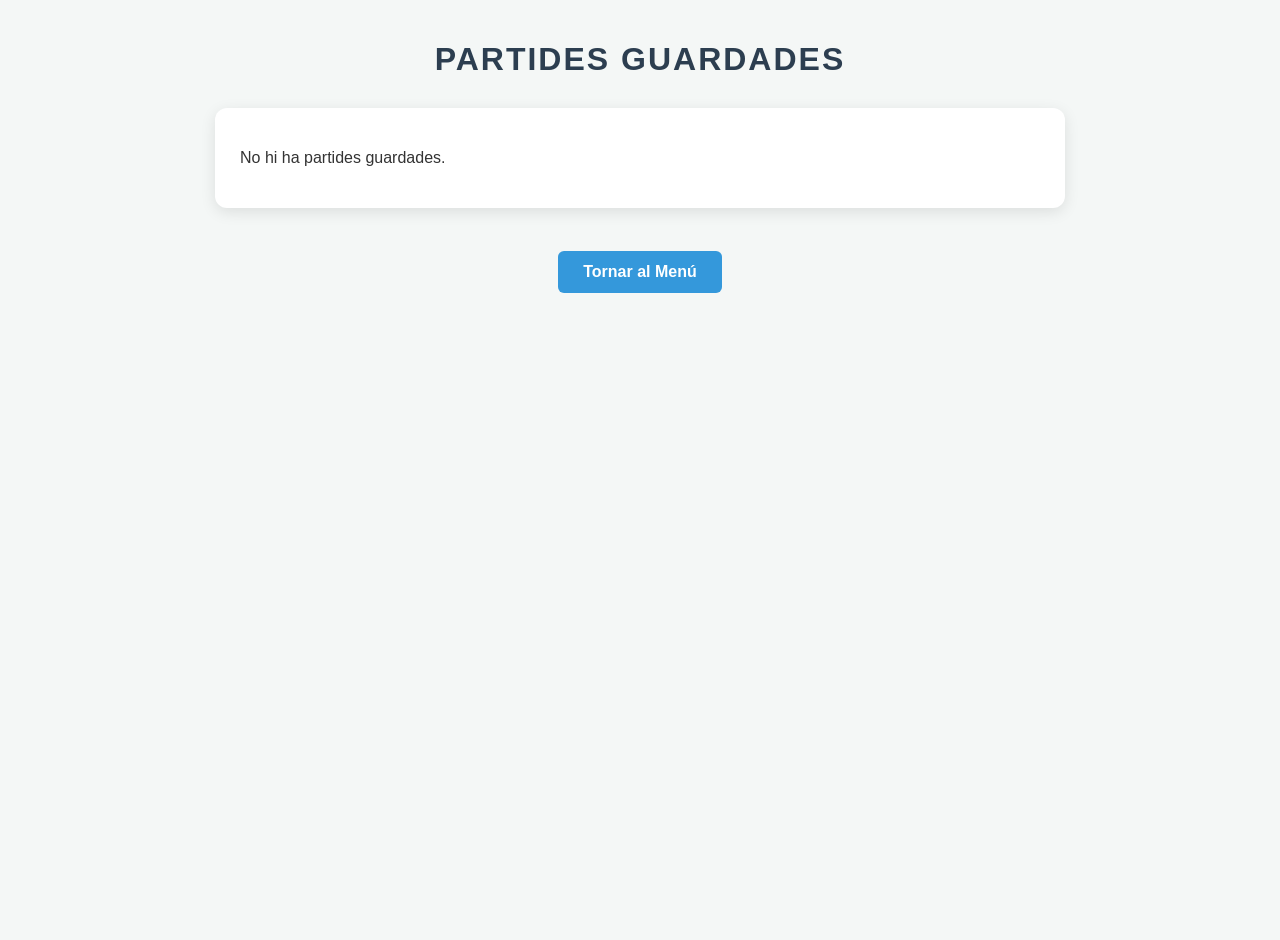
<file: html/saves.html>
<!DOCTYPE html>
<html>
<head>
    <meta charset="UTF-8">
    <link rel="stylesheet" href="../styles/main.css">
    <title>Memory - Partides Guardades</title>
</head>
<body>
    <h1>Partides Guardades</h1>
    
    <div id="list-saves" class="container">
        </div>

    <br>
    <button onclick="window.location.assign('../index.html')" class="btn-principal">
        Tornar al Menú
    </button>

    <script src="../js/saves.js" type="module"></script>
</body>
</html>
</file>
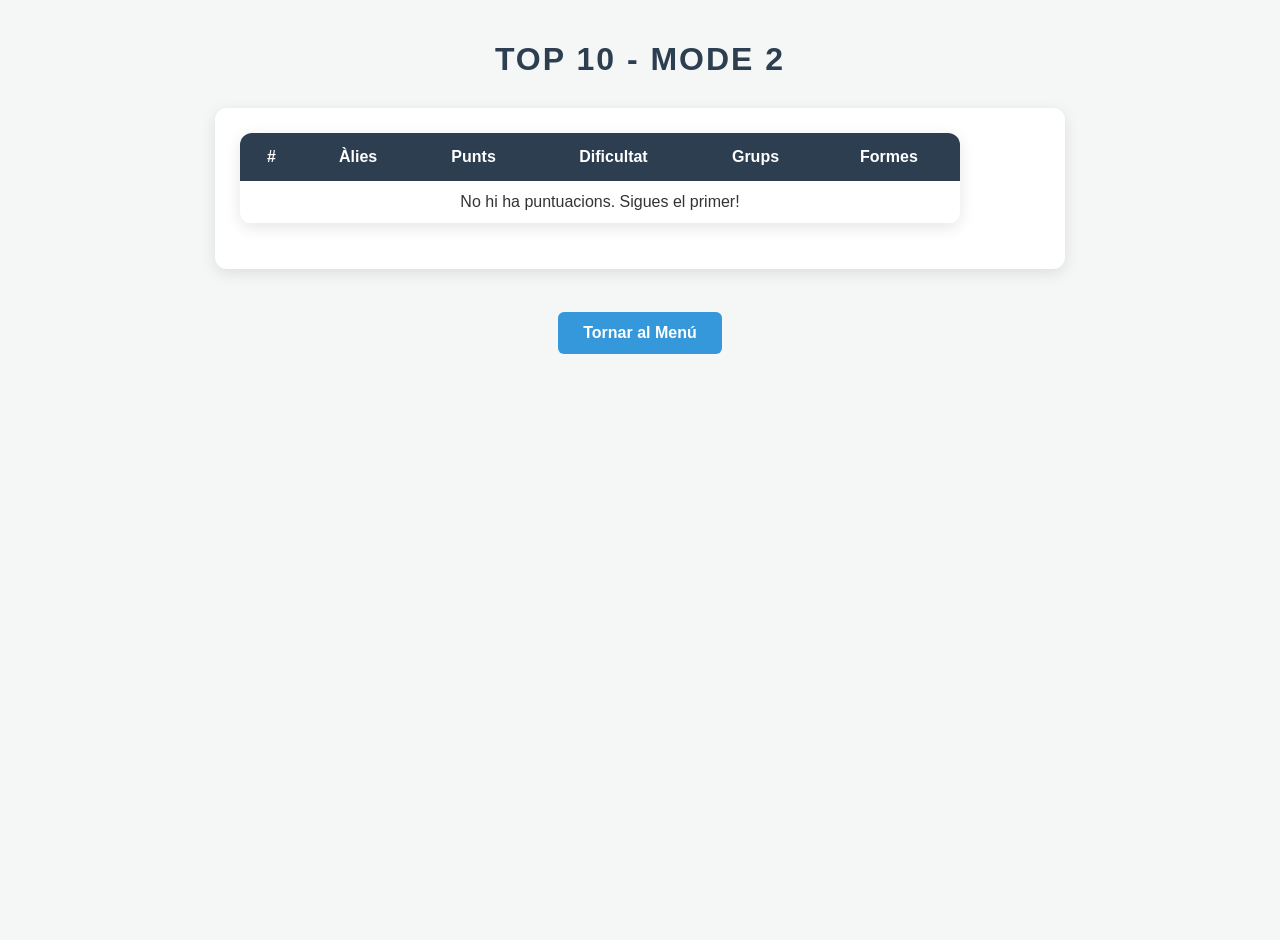
<file: html/scores.html>
<!DOCTYPE html>
<html>
<head>
    <meta charset="UTF-8">
    <link rel="stylesheet" href="../styles/main.css">
    <title>Memory - Puntuacions</title>
</head>
<body>
    <h1>Top 10 - Mode 2</h1>

    <div class="container">
        <table>
            <thead>
                <tr>
                    <th>#</th>
                    <th>Àlies</th>
                    <th>Punts</th>
                    <th>Dificultat</th>
                    <th>Grups</th>
                    <th>Formes</th>
                </tr>
            </thead>
            <tbody id="scores-body">
                </tbody>
        </table>
    </div>

    <br>
    <button onclick="window.location.assign('../index.html')" class="btn-principal">
        Tornar al Menú
    </button>

    <script src="../js/scores.js" type="module"></script>
</body>
</html>
</file>
<file: styles/main.css>
:root {
	--primary: #2c3e50;
    --secondary: #34495e;
    --accent: #3498db;     
	--success: #27ae60;    
    --danger: #e74c3c;     
    --bg: #f4f7f6;         
    --text: #333;
}

body {
	font-family: 'Segoe UI', Tahoma, Geneva, Verdana, sans-serif;
    background-color: var(--bg);
    color: var(--text);
    margin: 0;
    display: flex;
    flex-direction: column;
    align-items: center;
    min-height: 100vh;
    padding: 20px;
}

h1 {
	color: var(--primary);
    margin-bottom: 30px;
    text-transform: uppercase;
    letter-spacing: 2px;
}

.container, .save-slot, table {
    background: white;
    padding: 25px;
    border-radius: 12px;
    box-shadow: 0 4px 15px rgba(0,0,0,0.1);
    max-width: 800px;
    width: 90%;
    margin-bottom: 20px;
}

button, .btn {
    padding: 12px 25px;
    border: none;
    border-radius: 6px;
    cursor: pointer;
    font-weight: bold;
    transition: all 0.3s ease;
    font-size: 1rem;
    margin: 5px;
}

.btn-principal {
    background-color: var(--accent);
    color: white;
}

.btn-principal:hover {
    background-color: #2980b9;
    transform: translateY(-2px);
}

.btn-danger {
    background-color: transparent;
    color: var(--danger);
    border: 1px solid var(--danger);
}

.btn-danger:hover {
    background-color: var(--danger);
    color: white;
}

table {
    border-collapse: collapse;
    overflow: hidden;
}

th {
    background-color: var(--primary);
    color: white;
    padding: 15px;
    text-align: center;
}

td {
    padding: 12px;
    border-bottom: 1px solid #eee;
    text-align: center;
}

tr:hover {
    background-color: #f9f9f9;
}

.save-slot {
    border: 2px solid var(--primary);
    padding: 15px;
    margin: 15px auto;
    border-radius: 8px;
    background: white;
    color: var(--text);
    text-align: left;
}

.save-header {
    display: flex;
    justify-content: space-between;
    align-items: center;
    border-bottom: 1px solid #eee;
    padding-bottom: 10px;
    margin-bottom: 15px;
}

.save-header h2 {
    margin: 0;
    color: var(--primary);
    font-size: 1.4rem;
}

.save-header .date {
    font-size: 0.85em;
    color: #7f8c8d;
}

.save-grid {
    display: grid;
    grid-template-columns: 1fr 1fr;
    gap: 12px;
    margin-bottom: 15px;
}

.save-grid p {
    margin: 0;
}

.save-grid .points {
    color: var(--success);
    font-weight: bold;
}

.save-actions {
    text-align: right;
    border-top: 1px solid #eee;
    padding-top: 10px;
}

.game-stats {
    display: flex;
    justify-content: space-around;
    width: 100%;
    max-width: 800px;
    margin-bottom: 20px;
}

.stat-card {
    background: white;
    padding: 10px 20px;
    border-radius: 8px;
    box-shadow: 0 2px 8px rgba(0,0,0,0.1);
    font-weight: bold;
}

fieldset {
    border: 1px solid #ddd;
    border-radius: 8px;
    padding: 20px;
    margin-bottom: 20px;
    text-align: left;
}

legend {
    font-weight: bold;
    color: var(--primary);
    padding: 0 10px;
    text-transform: uppercase;
    font-size: 0.8em;
}

label {
    display: inline-block;
    width: 160px;
    margin-bottom: 10px;
    font-weight: 600;
}

select, input[type="number"] {
    padding: 8px;
    border: 1px solid #ccc;
    border-radius: 4px;
    background: white;
    font-family: inherit;
}

#game {
    background: white;
    border-radius: 8px;
    box-shadow: 0 8px 20px rgba(0,0,0,0.15);
    display: block;
}
</file>
